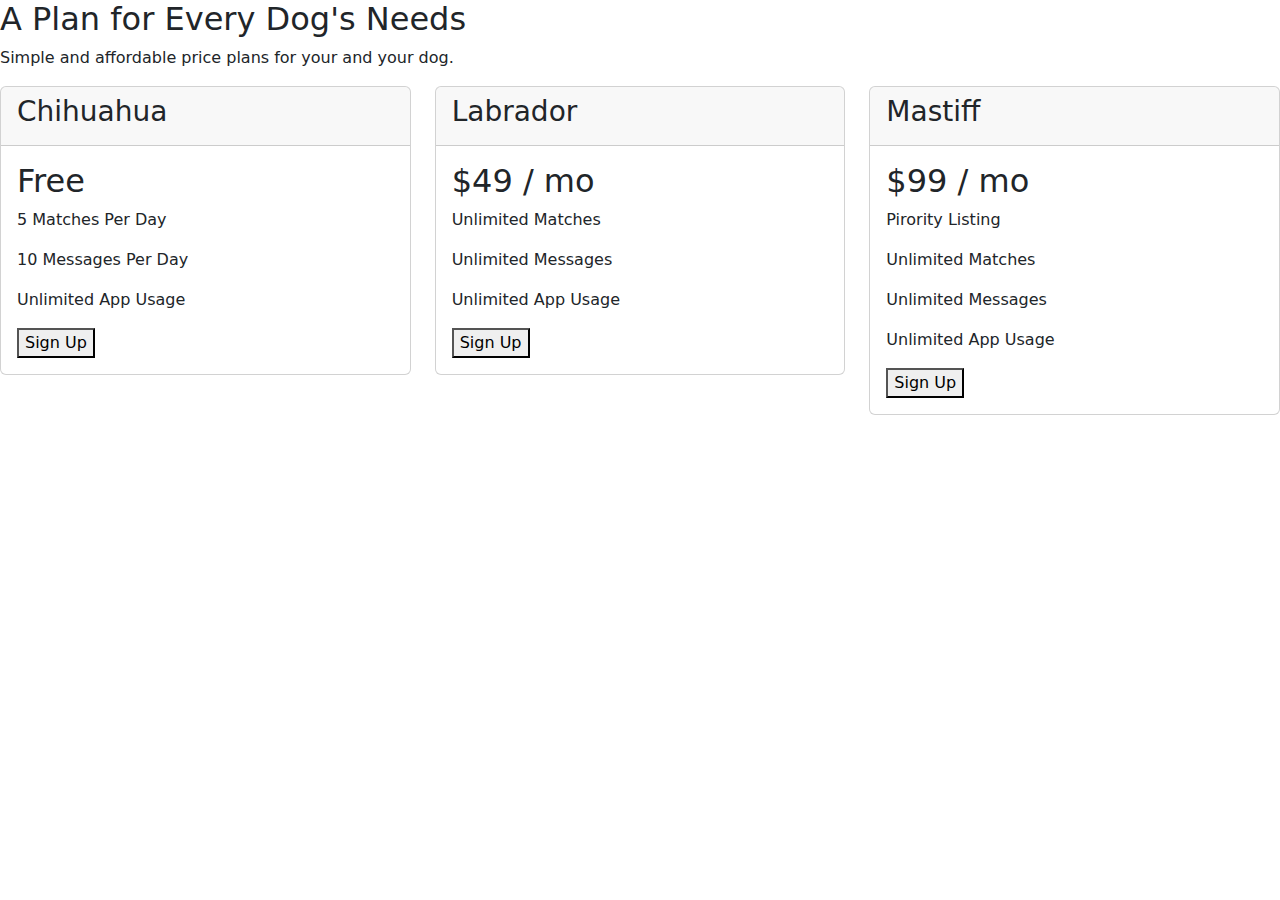
<file: container.html>
<!DOCTYPE html>
<html lang="en">
<head>
    <meta charset="UTF-8">
    <meta http-equiv="X-UA-Compatible" content="IE=edge">
    <meta name="viewport" content="width=device-width, initial-scale=1.0">
    <title>Document</title>
    <link rel="stylesheet" href="	https://cdn.jsdelivr.net/npm/bootstrap@5.3.0-alpha1/dist/css/bootstrap.min.css">
    <link rel="stylesheet" href="https://cdn.jsdelivr.net/npm/bootstrap@5.3.0-alpha1/dist/js/bootstrap.bundle.min.js">
</head>
<body>
    <!-- <div class="container" style="background-color: red;">
        Lorem ipsum dolor sit, amet consectetur adipisicing elit. Possimus similique nisi perferendis, repellendus amet, iste, nesciunt autem provident expedita aperiam non consequatur veniam. A doloremque corporis eligendi. Saepe, aut id?
    </div>
    <div class="container-fluid" style="background-color: yellow;">
        Lorem ipsum dolor sit, amet consectetur adipisicing elit. Possimus similique nisi perferendis, repellendus amet, iste, nesciunt autem provident expedita aperiam non consequatur veniam. A doloremque corporis eligendi. Saepe, aut id?
    </div> -->




    <!-- <div id="testimonials-carousel" class="carousel slide" data-ride="false">
        <div class="carousel-inner">
          <div class="carousel-item active" style="background-color: red;">
           <h1>Hello</h1>
          </div>
          <div class="carousel-item" style="background-color: yellow;">
           
          </div>
          <div class="carousel-item" style="background-color: blue;">
           
          </div>
        </div>
        <a class="carousel-control-prev" href="#testimonials-carousel" role="button" data-slide="prev">
          <span class="carousel-control-prev-icon" aria-hidden="true"></span>
          <span class="visually-hidden">Previous</span>
        </a>
        <a class="carousel-control-next" href="#testimonials-carousel" role="button" data-slide="next">
          <span class="carousel-control-next-icon" aria-hidden="true"></span>
          <span class="visually-hidden">Next</span>
        </a>
      </div> -->

      

      <!-- <div class="row row-cols-1 row-cols-md-3 mb-3 text-center">
        <div class="col">
          <div class="card mb-4 rounded-3 shadow-sm">
            <div class="card-header py-3">
              <h4 class="my-0 fw-normal">Free</h4>
            </div>
            <div class="card-body">
              <h1 class="card-title pricing-card-title">$0<small class="text-muted fw-light">/mo</small></h1>
              <ul class="list-unstyled mt-3 mb-4">
                <li>10 users included</li>
                <li>2 GB of storage</li>
                <li>Email support</li>
                <li>Help center access</li>
              </ul>
              <button type="button" class="w-100 btn btn-lg btn-outline-primary">Sign up for free</button>
            </div>
          </div>
        </div>
        <div class="col">
          <div class="card mb-4 rounded-3 shadow-sm">
            <div class="card-header py-3">
              <h4 class="my-0 fw-normal">Pro</h4>
            </div>
            <div class="card-body">
              <h1 class="card-title pricing-card-title">$15<small class="text-muted fw-light">/mo</small></h1>
              <ul class="list-unstyled mt-3 mb-4">
                <li>20 users included</li>
                <li>10 GB of storage</li>
                <li>Priority email support</li>
                <li>Help center access</li>
              </ul>
              <button type="button" class="w-100 btn btn-lg btn-primary">Get started</button>
            </div>
          </div>
        </div>
        <div class="col">
          <div class="card mb-4 rounded-3 shadow-sm border-primary">
            <div class="card-header py-3 text-bg-primary border-primary">
              <h4 class="my-0 fw-normal">Enterprise</h4>
            </div>
            <div class="card-body">
              <h1 class="card-title pricing-card-title">$29<small class="text-muted fw-light">/mo</small></h1>
              <ul class="list-unstyled mt-3 mb-4">
                <li>30 users included</li>
                <li>15 GB of storage</li>
                <li>Phone and email support</li>
                <li>Help center access</li>
              </ul>
              <button type="button" class="w-100 btn btn-lg btn-primary">Contact us</button>
            </div>
          </div>
        </div>
      </div> -->


    <!-- <div class="card">
        <div class="card-header">
          card-header
        </div>
        <div>
          <div class="card-body">
            card-body
          </div>
        </div>
        <div>
          <div class="card-footer">
            card-footer
          </div>
        </div> -->


        <section id="pricing">


          <h2>A Plan for Every Dog's Needs</h2>
          <p>Simple and affordable price plans for your and your dog.</p>
      <!-- <div class="row row-cols-1 row-cols-md-3 mb-3 text-center"> -->
        <div class="row">  
          <div class="col-lg-4">
            <div class="card">
              <div class="card-header">
                <h3>Chihuahua</h3>
              </div>
  
                <div class="card-body">
                  <h2>Free</h2>
                  <p>5 Matches Per Day</p>
                  <p>10 Messages Per Day</p>
                  <p>Unlimited App Usage</p>
                  <button type="button">Sign Up</button>
                </div>
            </div>
          </div>

      
            <div class="col-lg-4">
              <div class="card">
                <div class="card-header">
                  <h3>Labrador</h3>
                </div>
              
                  <div class="card-body">
                    <h2>$49 / mo</h2>
                    <p>Unlimited Matches</p>
                    <p>Unlimited Messages</p>
                    <p>Unlimited App Usage</p>
                    <button type="button">Sign Up</button>
                  </div>
              </div>
            </div>

            
          <div class="col-lg-4">
            <div class="card">
              <div class="card-header">
                <h3>Mastiff</h3>
              </div>
  
                <div class="card-body">
                  <h2>$99 / mo</h2>
                  <p>Pirority Listing</p>
                  <p>Unlimited Matches</p>
                  <p>Unlimited Messages</p>
                  <p>Unlimited App Usage</p>
                  <button type="button">Sign Up</button>
                </div>
              </div>
          </div>

          
      </div>
        </section>
      

</body>
</html>
</file>
